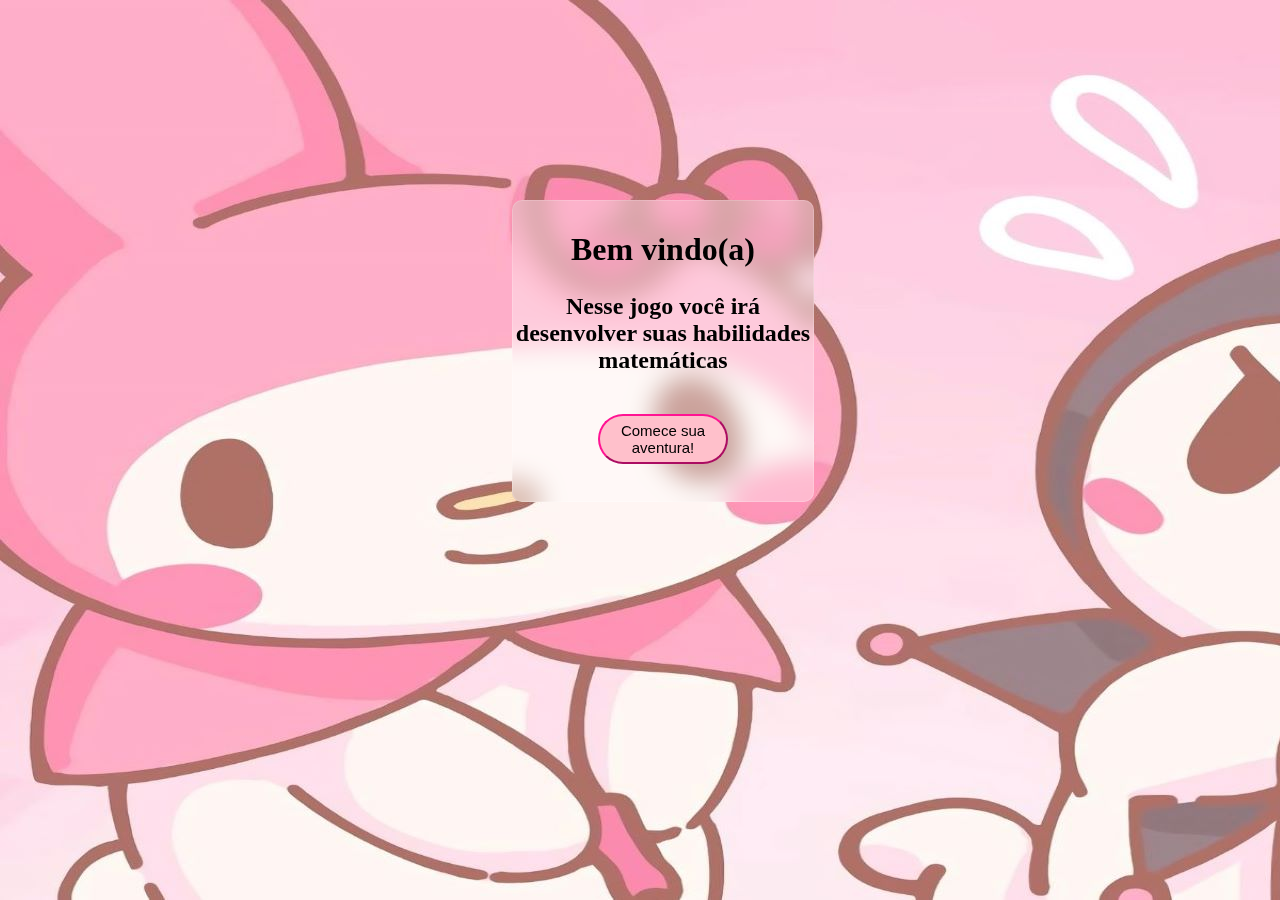
<file: HTML/index.html>
<!DOCTYPE html>
<html lang="pt-br">
<head>
    <meta charset="UTF-8">
    <meta http-equiv="X-UA-Compatible" content="IE=edge">
    <meta name="viewport" content="width=device-width, initial-scale=1.0">
    <title>Home</title>
    <link rel="stylesheet" href="../CSS/home.css">
    <link rel="shortcut icon" href="../IMAGENS/HelloKittyIcon.jpg" type="image/x-icon">
</head>
<body>
    <div class="Container">
    <h1>Bem vindo(a)</h1>
    <h2>Nesse jogo você irá desenvolver suas habilidades matemáticas</h2>
    <button id="button" onclick="Iniciar()">Comece sua aventura!</button>
    </div>
    <script src="../JS/home.js"></script>
</body>
</html>
</file>
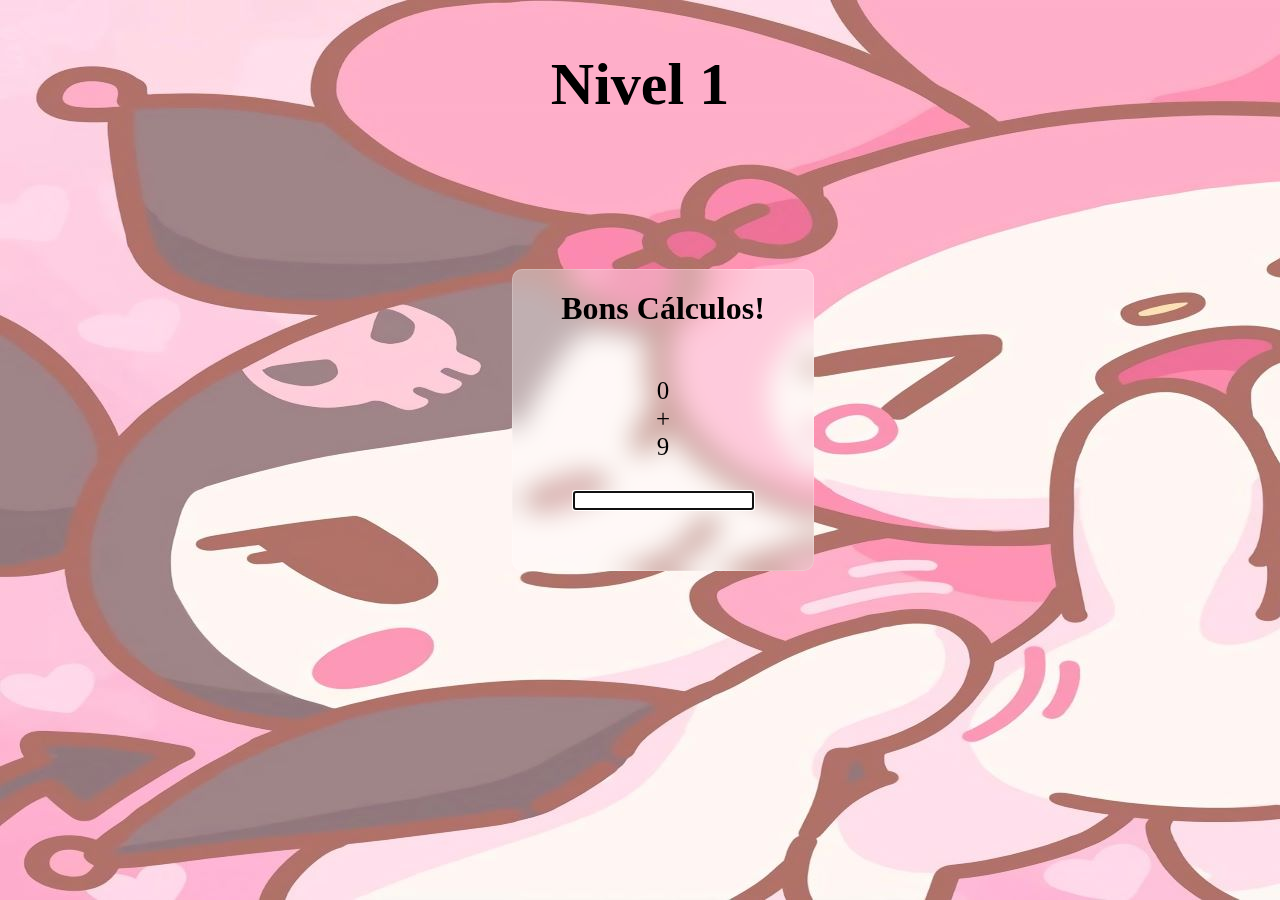
<file: HTML/Nivel.html>
<!DOCTYPE html>
<html lang="pt-br">
<head>
    <meta charset="UTF-8">
    <meta http-equiv="X-UA-Compatible" content="IE=edge">
    <meta name="viewport" content="width=device-width, initial-scale=1.0">
    <title>Nivel 1</title>
    <link rel="stylesheet" href="../CSS/niveis.css">
    <link rel="shortcut icon" href="../IMAGENS/HelloKittyIcon.jpg" type="image/x-icon">
</head>
<body>
    <h1 id="fase">Nivel 1</h1>
    <div class="Container" id="container">
        <h1 id="mensagem">Bons Cálculos!</h1>
        <p id="x"></p>
        <p id="sinal"></p>
        <p id="operacao"></p>
        <p id="y"></p>
       
        <div id="divNumero"></div>
        <input id="inpNumero">
        <p id="resultadoDaOperacao"></p>
        <!-- <button onclick="trocar()" id="button">Trocar</button> -->
        </div>
    <script src="../JS/niveis.js"></script>
</body>
</html>
</file>
<file: CSS/home.css>
body {
    background-image: url('../IMAGENS/Home.jpg');
    background-repeat: no-repeat;
}
.Container{
    align-items: center;
    text-align: center;
    margin-top: 200px;
    width: 300px;
    height: 300px;
    background: rgba( 255, 255, 255, 0.35 );
    box-shadow: 0 8px 32px 0 rgb(#a8328b,#ed77d0, #f792f4);
    backdrop-filter: blur( 13.5px );
    -webkit-backdrop-filter: blur( 13.5px );
    border-radius: 10px;
    border: 1px solid rgba( 255, 255, 255, 0.18 );
    margin-left: 40%;
}
*{
    margin: 0;
    padding: 0;
}


#button{
    margin-top: 40px;
    width: 130px;
    border-radius:  500px;
    height: 50px;
    font-size: 15px;
    background-color: pink;
    border-color: deeppink;
}
h1{
margin-top: 30px;
}
h2{
    margin-top: 25px;
}
</file>
<file: CSS/niveis.css>
.Container{
    align-items: center;
    text-align: center;
    margin-top: 150px;
    width: 300px;
    height: 300px;
    background: rgba( 255, 255, 255, 0.35 );
    box-shadow: 0 8px 32px 0 rgb(#a8328b,#ed77d0, #f792f4);
    backdrop-filter: blur( 13.5px );
    -webkit-backdrop-filter: blur( 13.5px );
    border-radius: 10px;
    border: 1px solid rgba( 255, 255, 255, 0.18 );
    margin-left: 40%;
}
*{
    margin: 0;
    padding: 0;
}
.Body1 {
    background-image: url('../IMAGENS/NivelUm.jpg');
    background-repeat: no-repeat;
}
.Body2 {
    background-image: url("../IMAGENS/NivelDois.jpg");
    background-repeat: no-repeat;
}
.Body3 {
    background-image: url("../IMAGENS/NivelTres.png");
    background-repeat: no-repeat;
}
.Body4 {
    background-image: url("../IMAGENS/NivelQuatro.jpg");
    background-repeat: no-repeat;
}
.Body5 {
    background-image: url("../IMAGENS/NivelCinco.jpg");
    background-repeat: no-repeat;
}
.Body6 {
    background-image: url("../IMAGENS/NivelSeis.jpg");
    background-repeat: no-repeat;
}
.Body7 {
    background-image: url("../IMAGENS/NivelSete.jpg");
    background-repeat: no-repeat;
}
.Body8 {
    background-image: url("../IMAGENS/NivelOito.jpg");
    background-repeat: no-repeat;
}
.Body9 {
    background-image: url("../IMAGENS/NivelNove.jpg");
    background-repeat: no-repeat;
}

.Column{
flex-direction: column;
display: flex;
margin-top: 150px;
}

.Input{
    width: 200px;
    align-self: center;
    margin: 7px;
}

#fase{
   margin-top: 50px;
   text-align: center;
   font-size: 60px;
}
#mensagem{
    margin-top: 20px;
    margin-bottom: 50px;
}
#divNumero{
    margin-top: 30px;
}
#x{
    font-size: 25px;
}
#sinal{
    font-size: 25px;
}
#y{
    font-size: 25px;
}
</file>
